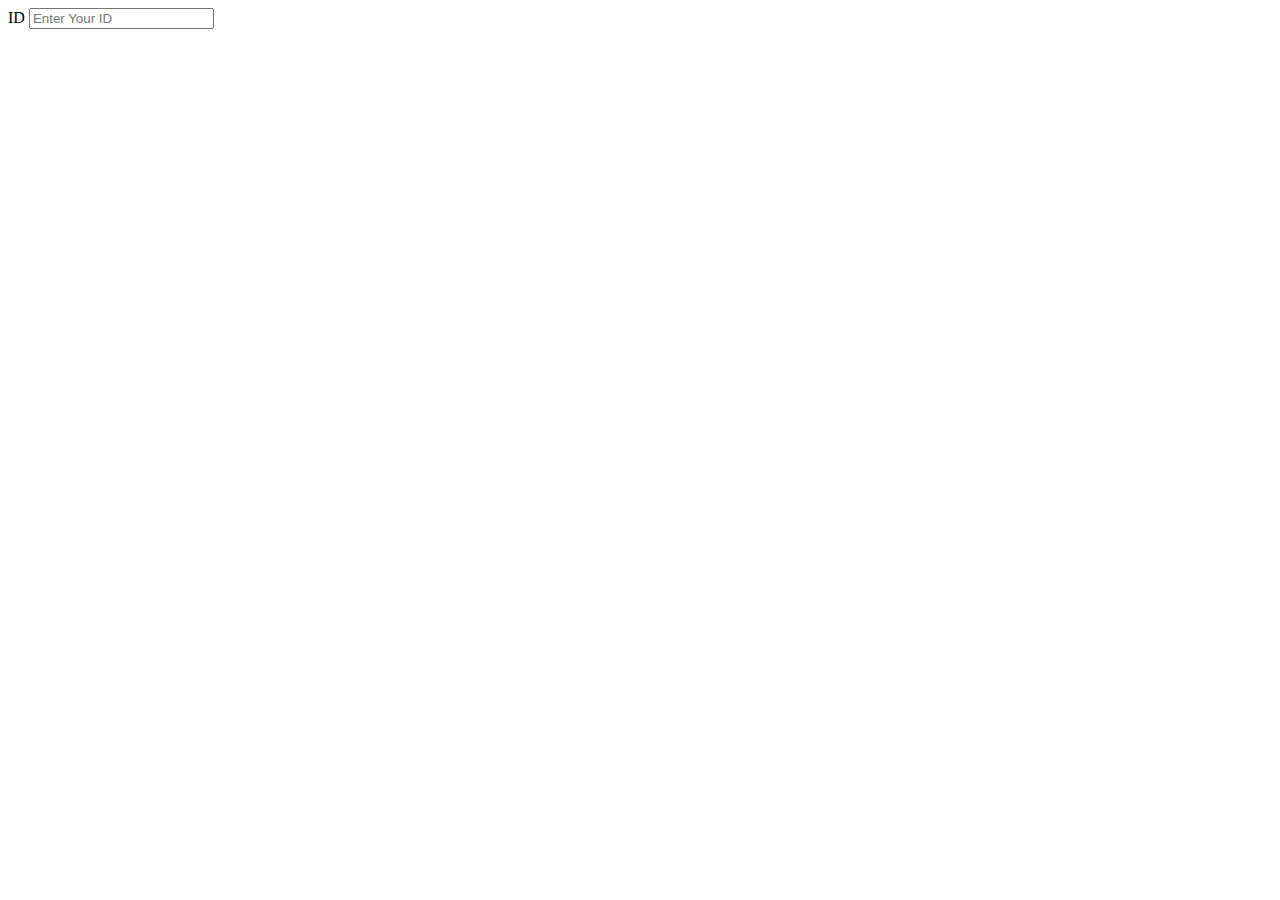
<file: Building URL Dynamically, Variable Rule & Jinja 2 Templating/templates/form.html>
<!DOCTYPE html>
<html lang="en">
  <head>
    <meta charset="UTF-8" />
    <meta name="viewport" content="width=device-width, initial-scale=1.0" />
    <title>Document</title>
  </head>
  <body>
    <form action="/form" method="POST">
      <label for="id">ID</label>
      <input type="text" name="id" id="id" placeholder="Enter Your ID" />
    </form>
  </body>
</html>
</file>
